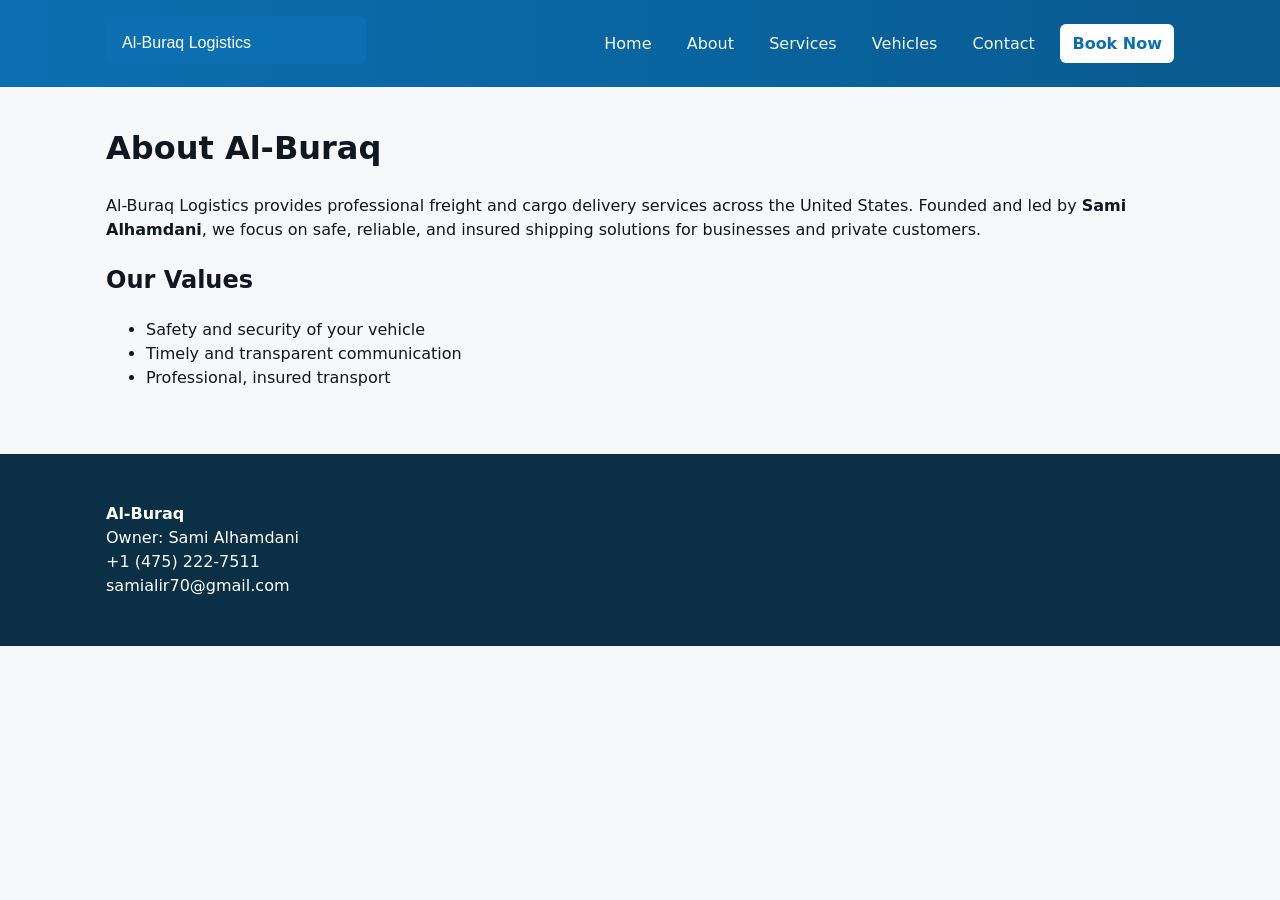
<file: al-buraq-site/about.html>
<!doctype html>
<html lang="en">
<head>
  <meta charset="utf-8">
  <meta name="viewport" content="width=device-width,initial-scale=1">
  <title>About — Al-Buraq Logistics</title>
  <link rel="stylesheet" href="css/styles.css">
</head>
<body>
  <header class="site-header">
    <div class="container header-inner">
      <a class="logo" href="index.html"><img src="assets/logo.svg" alt="Al-Buraq logo"></a>
      <button class="nav-toggle" id="navToggle2">☰</button>
      <nav class="site-nav" id="siteNav2">
        <a href="index.html">Home</a>
        <a href="about.html">About</a>
        <a href="services.html">Services</a>
        <a href="vehicles.html">Vehicles</a>
        <a href="contact.html">Contact</a>
        <a class="cta" href="booking.html">Book Now</a>
      </nav>
    </div>
  </header>

  <main class="container">
    <h1>About Al-Buraq</h1>
    <p>Al-Buraq Logistics provides professional freight and cargo delivery services across the United States. Founded and led by <strong>Sami Alhamdani</strong>, we focus on safe, reliable, and insured shipping solutions for businesses and private customers.</p>

    <h2>Our Values</h2>
    <ul>
      <li>Safety and security of your vehicle</li>
      <li>Timely and transparent communication</li>
      <li>Professional, insured transport</li>
    </ul>
  </main>

  <footer class="site-footer">
    <div class="container footer-inner">
      <div>
        <strong>Al-Buraq</strong><br>
        Owner: Sami Alhamdani<br>
        <a href="tel:+14752227511">+1 (475) 222-7511</a><br>
        samialir70@gmail.com
      </div>
    </div>
  </footer>
  <script src="js/script.js"></script>
</body>
</html>
</file>
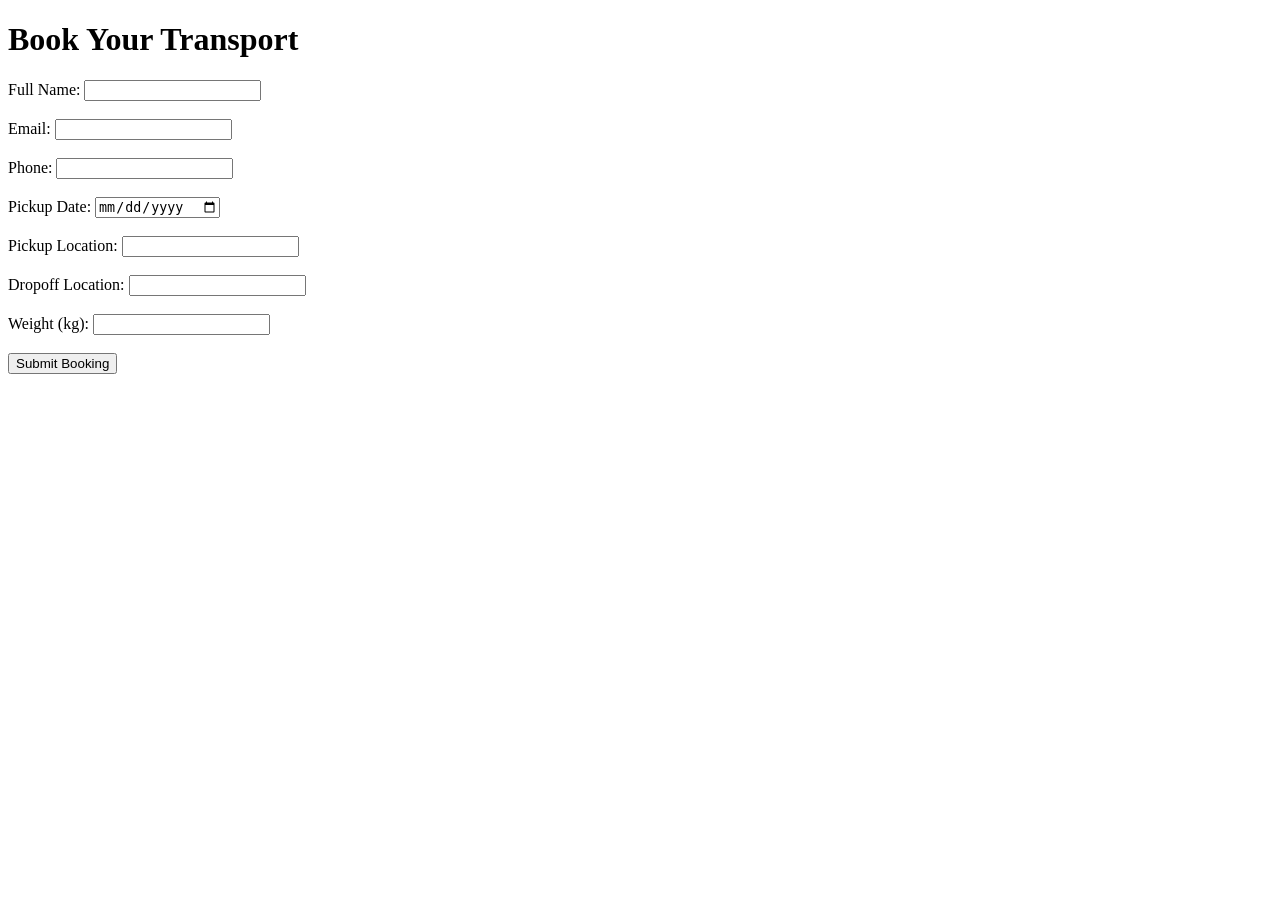
<file: al-buraq-site/booking.html>
<!doctype html>
<html lang="en">
<head>
  <meta charset="utf-8">
  <title>Booking</title>
  <meta name="viewport" content="width=device-width, initial-scale=1">
</head>
<body>

<h1>Book Your Transport</h1>

<form action="save_booking.php" method="POST">

  <label>
    Full Name:
    <input type="text" name="name" required>
  </label><br><br>

  <label>
    Email:
    <input type="email" name="email" required>
  </label><br><br>

  <label>
    Phone:
    <input type="text" name="phone" required>
  </label><br><br>

  <label>
    Pickup Date:
    <input type="date" name="pickup_date" required>
  </label><br><br>

  <label>
    Pickup Location:
    <input type="text" name="pickup_location" required>
  </label><br><br>

  <label>
    Dropoff Location:
    <input type="text" name="dropoff_location" required>
  </label><br><br>

  <label>
    Weight (kg):
    <input type="number" name="weight" step="0.1" required>
  </label><br><br>

  <button type="submit">Submit Booking</button>

</form>

</body>
</html>
</file>
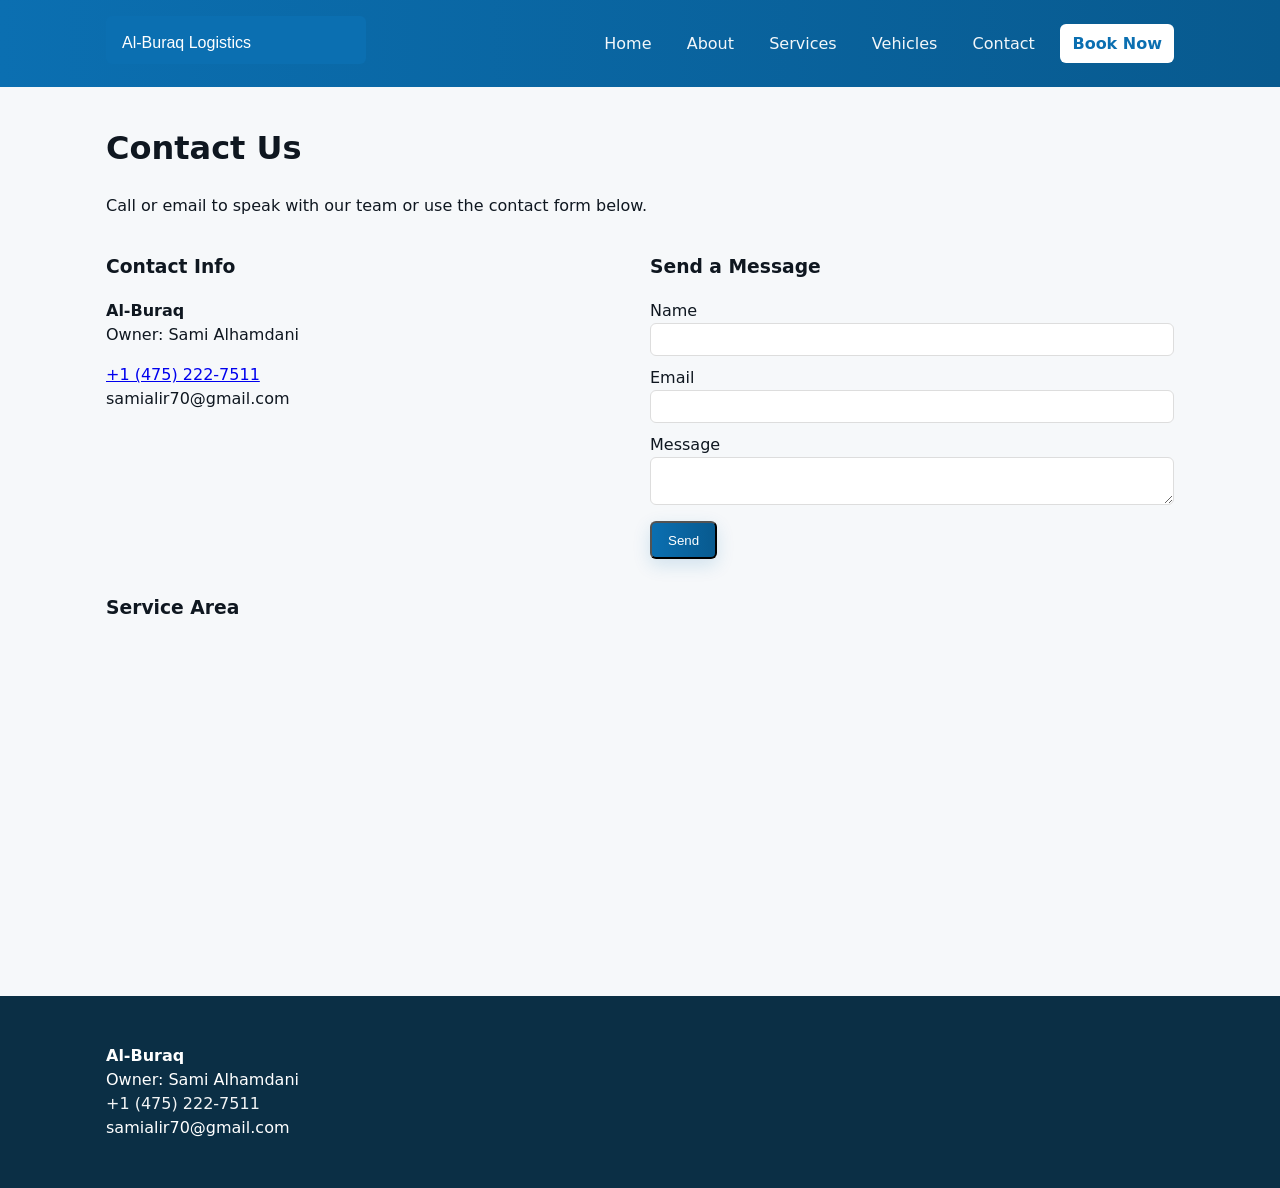
<file: al-buraq-site/contact.html>
<!doctype html>
<html lang="en">
<head>
  <meta charset="utf-8">
  <meta name="viewport" content="width=device-width,initial-scale=1">
  <title>Contact — Al-Buraq Car Transport</title>
  <link rel="stylesheet" href="css/styles.css">
</head>
<body>
  <header class="site-header">
    <div class="container header-inner">
      <a class="logo" href="index.html"><img src="assets/logo.svg" alt="Al-Buraq logo"></a>
      <button class="nav-toggle" id="navToggle5">☰</button>
      <nav class="site-nav" id="siteNav5">
        <a href="index.html">Home</a>
        <a href="about.html">About</a>
        <a href="services.html">Services</a>
        <a href="vehicles.html">Vehicles</a>
        <a href="contact.html">Contact</a>
        <a class="cta" href="booking.html">Book Now</a>
      </nav>
    </div>
  </header>

  <main class="container">
    <h1>Contact Us</h1>
    <p>Call or email to speak with our team or use the contact form below.</p>

    <section class="contact-grid">
      <div>
        <h3>Contact Info</h3>
        <p><strong>Al-Buraq</strong><br>Owner: Sami Alhamdani</p>
        <p><a href="tel:+14752227511">+1 (475) 222-7511</a><br>samialir70@gmail.com</p>
      </div>

      <div>
        <h3>Send a Message</h3>
        <form id="contact-form">
          <label>Name <input name="name" required></label>
          <label>Email <input name="email" type="email" required></label>
          <label>Message <textarea name="message" required></textarea></label>
          <button type="submit" class="button">Send</button>
        </form>
        <p id="contactResult" class="form-result" aria-live="polite"></p>
      </div>
    </section>

    <section class="map">
      <h3>Service Area</h3>
      <iframe title="Map" src="https://www.google.com/maps?q=United%20States&output=embed" loading="lazy"></iframe>
    </section>
  </main>

  <footer class="site-footer">
    <div class="container footer-inner">
      <div>
        <strong>Al-Buraq</strong><br>
        Owner: Sami Alhamdani<br>
        <a href="tel:+14752227511">+1 (475) 222-7511</a><br>
        samialir70@gmail.com
      </div>
    </div>
  </footer>
  <script src="js/script.js"></script>
</body>
</html>
</file>
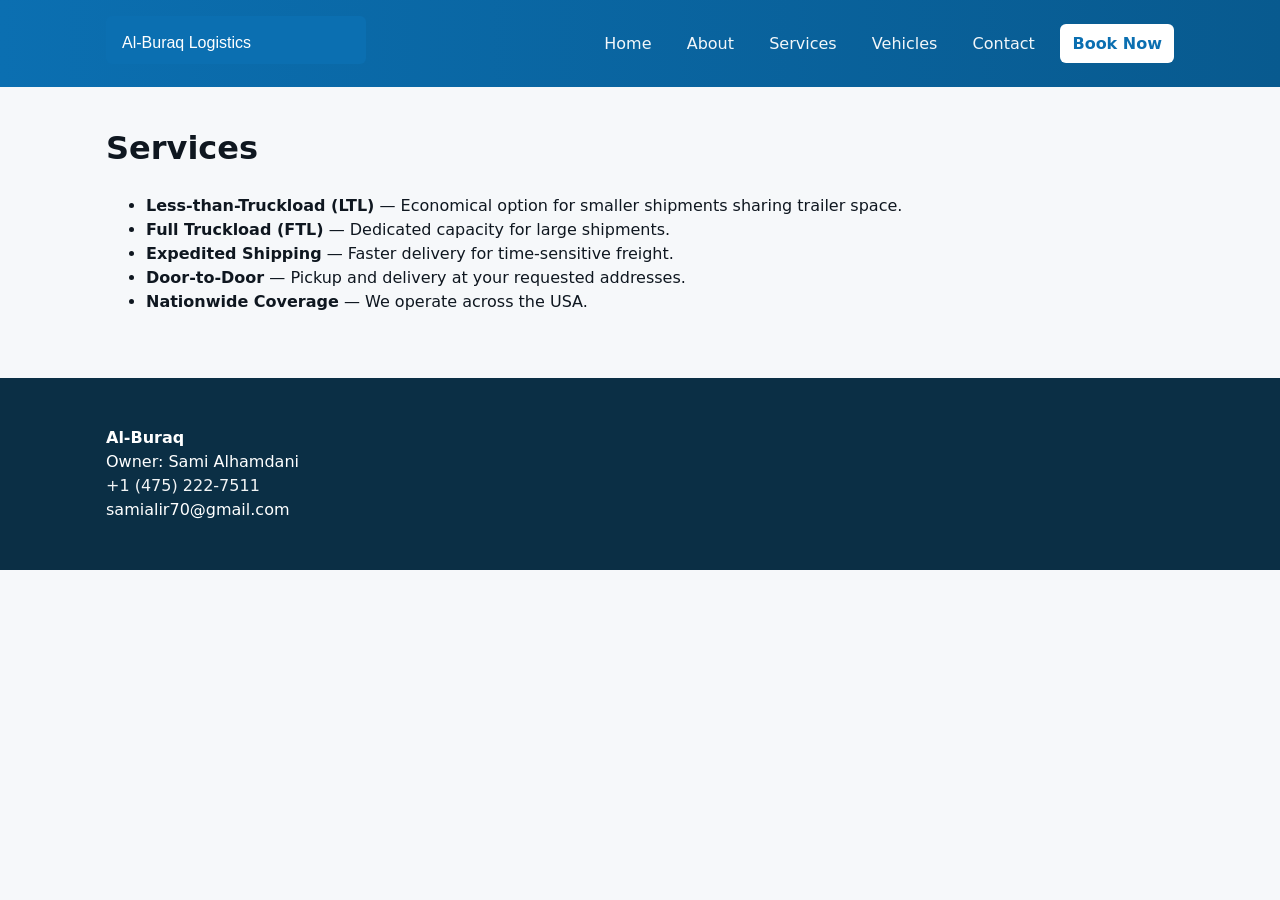
<file: al-buraq-site/services.html>
<!doctype html>
<html lang="en">
<head>
  <meta charset="utf-8">
  <meta name="viewport" content="width=device-width,initial-scale=1">
  <title>Services — Al-Buraq Logistics</title>
  <link rel="stylesheet" href="css/styles.css">
</head>
<body>
  <header class="site-header">
    <div class="container header-inner">
      <a class="logo" href="index.html"><img src="assets/logo.svg" alt="Al-Buraq logo"></a>
      <button class="nav-toggle" id="navToggle3">☰</button>
      <nav class="site-nav" id="siteNav3">
        <a href="index.html">Home</a>
        <a href="about.html">About</a>
        <a href="services.html">Services</a>
        <a href="vehicles.html">Vehicles</a>
        <a href="contact.html">Contact</a>
        <a class="cta" href="booking.html">Book Now</a>
      </nav>
    </div>
  </header>

  <main class="container">
    <h1>Services</h1>
    <ul>
      <li><strong>Less-than-Truckload (LTL)</strong> — Economical option for smaller shipments sharing trailer space.</li>
      <li><strong>Full Truckload (FTL)</strong> — Dedicated capacity for large shipments.</li>
      <li><strong>Expedited Shipping</strong> — Faster delivery for time-sensitive freight.</li>
      <li><strong>Door-to-Door</strong> — Pickup and delivery at your requested addresses.</li>
      <li><strong>Nationwide Coverage</strong> — We operate across the USA.</li>
    </ul>
  </main>

  <footer class="site-footer">
    <div class="container footer-inner">
      <div>
        <strong>Al-Buraq</strong><br>
        Owner: Sami Alhamdani<br>
        <a href="tel:+14752227511">+1 (475) 222-7511</a><br>
        samialir70@gmail.com
      </div>
    </div>
  </footer>
  <script src="js/script.js"></script>
</body>
</html>
</file>
<file: al-buraq-site/css/styles.css>
/* Simple responsive styles for Al-Buraq site */
:root{--brand:#0b6fb1;--brand-dark:#085a8f;--accent:#ff7a18;--bg:#f6f8fa;--surface:#ffffff;--muted:#6b7785;--text:#0f1720;--footer:#0b2f45} 
*{box-sizing:border-box}
body{font-family:system-ui,-apple-system,Segoe UI,Roboto,'Helvetica Neue',Arial;line-height:1.5;color:var(--text);margin:0;background:var(--bg)}
.container{max-width:1100px;margin:0 auto;padding:1rem}
.site-header{background:linear-gradient(90deg,var(--brand),var(--brand-dark));border-bottom:0;color:#fff} 
.header-inner{display:flex;align-items:center;justify-content:space-between}
.logo img{height:48px}
.site-nav{display:flex;gap:1rem;align-items:center}
.site-nav a{color:rgba(255,255,255,0.95);text-decoration:none;padding:.4rem .6rem;border-radius:4px}
.site-nav a:hover{background:rgba(255,255,255,0.06)}
.site-nav a.cta{background:#fff;color:var(--brand);font-weight:600;padding:.45rem .75rem;border-radius:6px} 
.nav-toggle{display:none;background:none;border:0;font-size:1.25rem}
.hero{background:linear-gradient(135deg,var(--brand),var(--accent));color:#fff;padding:4rem 0;text-align:center}
.hero h1{margin:0 0 .5rem;font-size:clamp(1.4rem,2.5vw,2.6rem);color:#fff;text-shadow:0 2px 10px rgba(11,111,177,.2)}
.hero p{color:rgba(255,255,255,0.95);max-width:780px;margin:0 auto 1rem} 
.button{display:inline-block;background:linear-gradient(90deg,var(--brand),var(--brand-dark));color:#fff;padding:.6rem 1rem;border-radius:6px;text-decoration:none;box-shadow:0 6px 18px rgba(11,111,177,.16);transition:transform .12s ease,box-shadow .12s ease}
.button:hover{transform:translateY(-2px);box-shadow:0 10px 30px rgba(11,111,177,.18)}
.button.small{padding:.4rem .6rem} 
.grid{display:grid;gap:1rem;grid-template-columns:repeat(auto-fit,minmax(220px,1fr))}
.card{background:var(--surface);padding:1rem;border-radius:8px;box-shadow:0 6px 18px rgba(16,24,40,.06);border:1px solid rgba(11,111,177,.06)} 
.vehicle-card img{width:100%;height:180px;object-fit:cover;border-radius:6px}
.site-footer{background:var(--footer);color:#fff;padding:2rem 0;margin-top:2rem}
.footer-inner{display:flex;justify-content:space-between;gap:1rem;align-items:center}
.site-footer a{color:rgba(255,255,255,0.95);text-decoration:none} 
.contact-grid{display:grid;grid-template-columns:1fr 1fr;gap:1.25rem}
.map iframe{width:100%;height:300px;border:0;border-radius:8px}
form label{display:block;margin-bottom:.6rem}
form input,form textarea,form select{width:100%;padding:.5rem;border:1px solid #ddd;border-radius:6px}
.form-result{margin-top:.6rem;color:var(--brand)}
.contact-card{border:1px solid #eee;padding:1rem;border-radius:8px;max-width:320px}
@media (max-width:700px){
  .header-inner{gap:.5rem}
  .site-nav{display:none;flex-direction:column;position:absolute;right:1rem;top:70px;background:linear-gradient(90deg,var(--brand),var(--brand-dark));padding:1rem;border-radius:8px}
  .site-nav a{color:#fff;padding:.6rem .8rem;border-radius:6px}
  .nav-toggle{display:block}
  .contact-grid{grid-template-columns:1fr}
}
/* Small utility */
.small{font-size:.9rem}
</file>
